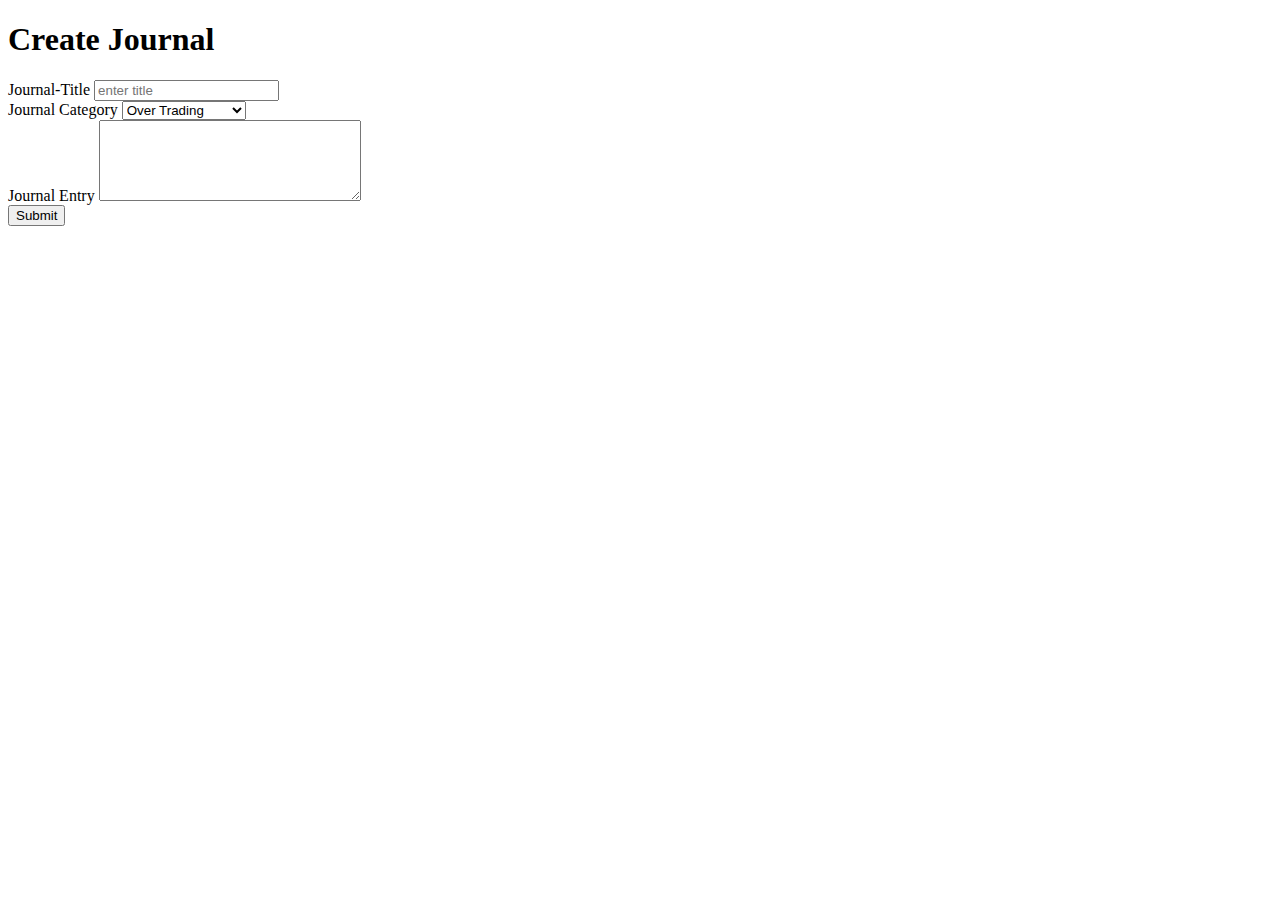
<file: create-journal.html>
<!DOCTYPE html>
<html lang="en">
  <head>
    <meta charset="UTF-8" />
    <meta name="viewport" content="width=device-width, initial-scale=1.0" />
    <title>Create Journal</title>
  </head>
  <body>
    <h1>Create Journal</h1>
    <form action="/api/v1/journals" method="post">
      <label for="main-title">Journal-Title</label>
      <input
        id="main-title"
        type="text"
        name="title"
        placeholder="enter title"
        minlength="3"
        required
      />

      <br />

      <label for="journal-category">Journal Category</label>
      <select id="journal-category" name="category" required>
        <option value="over-trading">Over Trading</option>
        <option value="revenge-trading">Revenge Trading</option>
        <option value="psychology">Psychology</option>
        <option value="poor-entry">Poor Entry</option>
        <option value="trading-plan">Tradin Plan</option>
        <option value="loss">Loss</option>
        <option value="win">Win</option>
        <option value="breakeven">Breakeven</option>
      </select>

      <br />

      <label for="journal-entry">Journal Entry</label>
      <textarea
        name="entry"
        id="journal-entry"
        cols="30"
        rows="5"
        minlength="10"
        required
      ></textarea>

      <br />

      <button type="submit">Submit</button>
    </form>
  </body>
</html>
</file>
